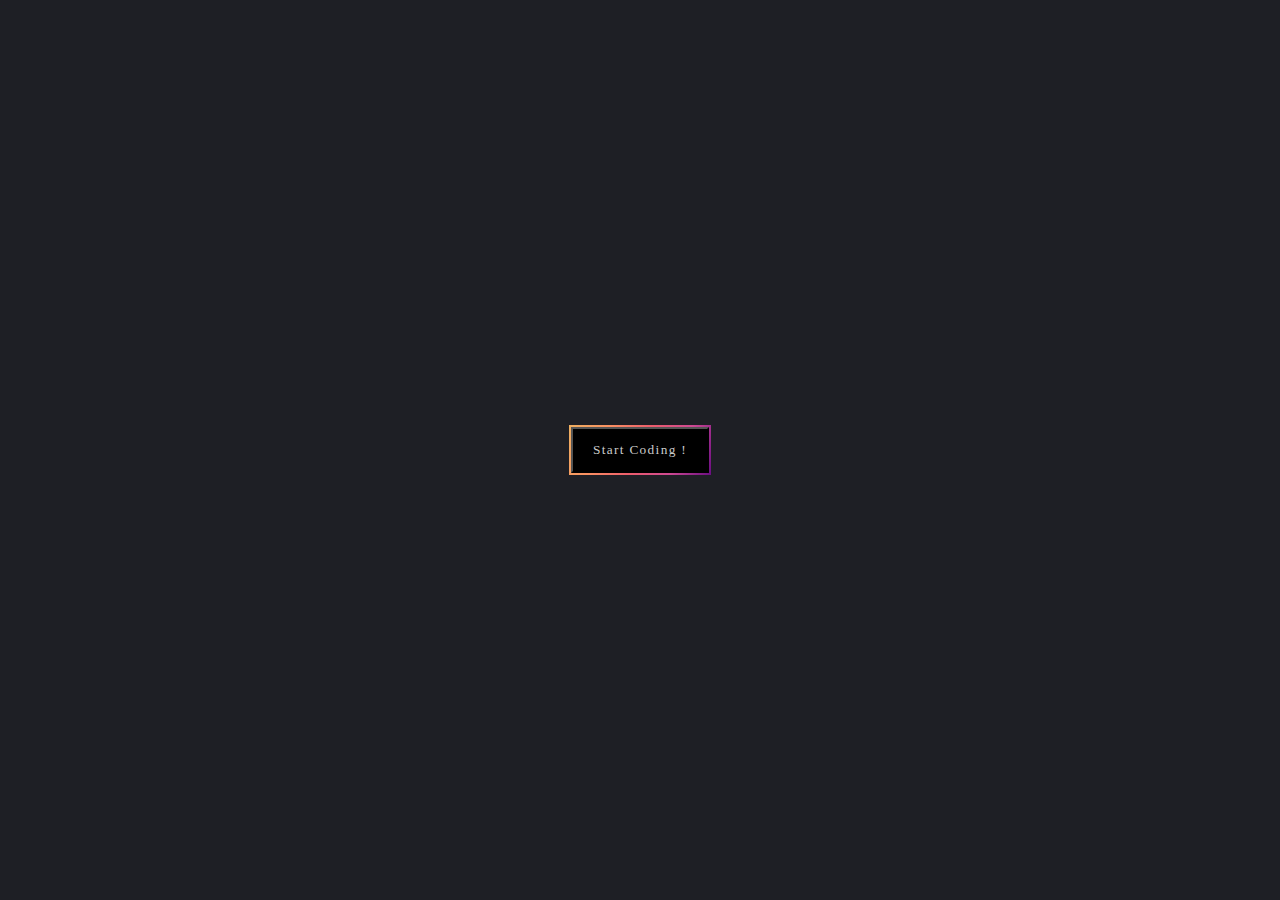
<file: button/index.html>
<!DOCTYPE html>
<html lang="en">
<head>
    <meta charset="UTF-8">
    <meta name="viewport" content="width=device-width, initial-scale=1.0">
    <title>button</title>
    <link rel="stylesheet" href="style.css">
</head>
<body>
    <div class="container">
        <div class="button-border">
            <button class="button">
                Start Coding !
            </button>
        </div>
    </div>
</body>
</html>
</file>
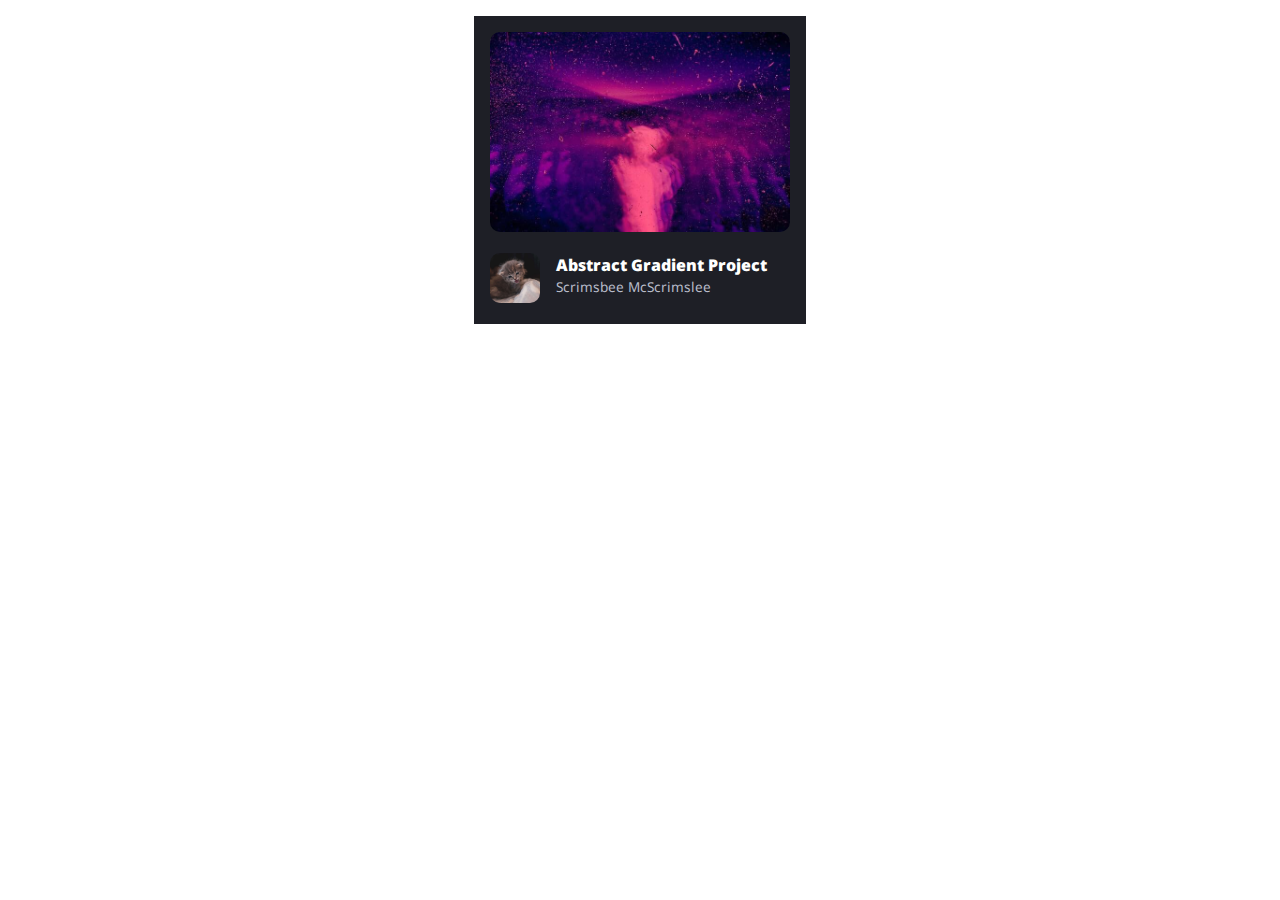
<file: code-pen-card/index.html>
<!DOCTYPE html>
<html lang="en">
<head>
    <meta charset="UTF-8">
    <meta name="viewport" content="width=device-width, initial-scale=1.0">
    <title>Code pen card</title>
    <link rel="preconnect" href="https://fonts.googleapis.com">
    <link rel="preconnect" href="https://fonts.gstatic.com" crossorigin>
    <link href="https://fonts.googleapis.com/css2?family=Noto+Sans:wght@200;400;900&display=swap" rel="stylesheet">
    <link rel="stylesheet" href="style.css">
</head>
<body>
    <div class="card">
        <div class="card-thubnail">
            <img src="./images/jr-korpa-unsplash.jpg" alt="thubnail image">
        </div>
        <div class="card-body">
            <div class="card-avatar">
                <img src="./images/daniel-park-unsplash.jpg" alt="user profile">
            </div>
            <div class="card-details">
                <h3>Abstract Gradient Project</h3>
                <p>Scrimsbee McScrimslee</p>
            </div>
        </div>
        <ul class="card-stats">
            <li>🤍 8</li>
            <li>💬 32</li>
        </ul> 

    </div>
    
</body>
</html>
</file>
<file: button/style.css>
:root{
    --font-family:'Karla','sans-serif';
    --body-bg:#1E1F25;
    --btn-bg:#000;
    --btn-col-hover:#fff;
    --btn-col:#cbcbcb;
    --grad-col1:#eeaf61;
    --grad-col2:#fb9062;
    --grad-col3:#ee5d6c;
    --grad-col4:#ce4993;
    --grad-col5:#6a0d83;
}

body{
    margin: 0;
    box-sizing: border-box;
    font-family: var(--font-family);
}


.container{
    display: flex;
    align-items: center;
    justify-content: center;
    height: 100vh;
    background-color:var(--body-bg);
}
.button-border{
    background:linear-gradient(115deg,var(--grad-col1),var(--grad-col2),var(--grad-col3),var(--grad-col4),var(--grad-col5));
    padding: 2px;
}
.button{
    font-family: inherit;
    background-color: var(--btn-bg);
    color: var(--btn-col);
    padding: 1em 1.5em;
    letter-spacing: .1em;
}

.button-border:hover{

    background:linear-gradient(270deg,var(--grad-col1),var(--grad-col2),var(--grad-col3),var(--grad-col4),var(--grad-col5));


}

.button-border:hover .button{
color: var(--btn-col-hover);
padding: 1.1em 1.6em;
cursor: pointer;

}
</file>
<file: code-pen-card/style.css>
/* Colors 
body background: #131417
tile background: #1e1f26 
username: #b7bbc8
card stats background: #131417
*/



:root {
    --font-main: 'Noto Sans', sans-serif;
    --bg-main: #131417;
    --bg-card: #1e1f26;
    --bg-stats: #131417;
    --username: #b7bbc8;
}

body{
    margin: 0;
    padding: 0;
    color: white;
    font-family: var(--font-main);
}

h3,p{
    padding: 0;
    margin: 0;
}

ul{
    padding-left: 0;
}

ul li{
    list-style: none;
}
.card{
    max-width: 300px;
    padding: 1em;
    margin: 1em auto;
    background: var(--bg-card);
}

img{
    border-radius: 10px;
}
.card-body{
    display: flex;
    margin-top: 1em;
}
.card-details{
    margin-left: 1em;
    line-height: 1.5;
}
.card-details h3{
    font-weight: 900;
    font-size: 1rem;
}
.card-details p {
  font-size: 0.85rem;
    color: var(--username);
}
.card-thubnail img{
    max-width: 100%;
    object-fit: cover;
}
.card-avatar img{
    height: 50px;
    width: 50px;
}
.card-stats{
    display: none;
    padding-bottom: .5em;
}
.card-stats li {
    background: var(--bg-stats);
    padding: .25em .5em;
    margin-right: 0.5em;
    border-radius: 5px;
}
.card:hover .card-stats{
    display: flex;
}
.card:hover{
    padding-bottom: 0;
}
</file>
